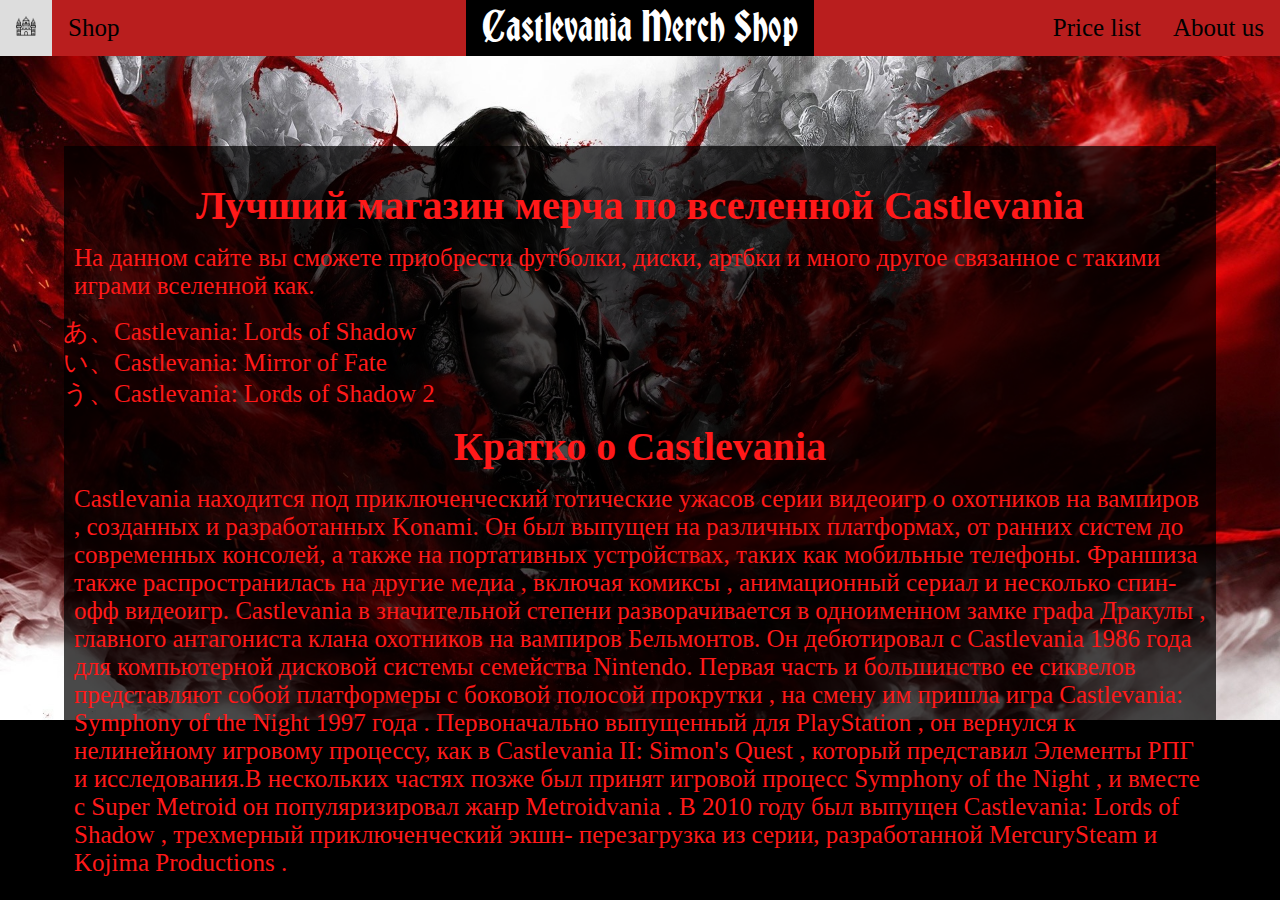
<file: index.html>
<!DOCTYPE html>
<html>
    <head>
        <meta charset="UTF-8">
        <title>Castlevania Collections</title>
        <link rel="stylesheet" href="css/style.css">
        <style>
            body{
                background: rgb(0, 0, 0) url(img/main_page.jpg);
                background-size: 100%;
                background-repeat: no-repeat;
                 background-attachment: fixed;
            }
          
        </style>
    </head>
    
    <body style="margin: 0;">
   
        <div class="topnav">

            <!-- Centered link -->
            <div class="topnav-centered">
              <a href="index.html" class="active" style="font-size: 40px; font-family: Castlevania;">Castlevania Merch Shop</a>
            </div>
          
            <!-- Left-aligned links (default)  <p><img class="iimg" src="img/emblem.jpg" alt="Емблемка"></p>     -->
         
            

            <a href="index.html"><img src="/img/castle.png" alt="aaaaa" class="embl"></a>
            <a href="shop.html">Shop</a>
            
          
            <!-- Right-aligned links -->
            <div class="topnav-right">
              <a href="pricelist.html">Price list</a>
              <a href="about.html">About us</a>
            </div>
          
         </div>
         
         <div class="centre-panel">
        <h1 class="golova">
            Лучший магазин мерча по вселенной Castlevania
        </h1>
       <p class="textic">
        На данном сайте вы сможете приобрести футболки, диски, артбки и много другое связанное с такими играми вселенной как.
       </p>
        <ul class="textic" style="list-style: hiragana;">
          <li>Castlevania: Lords of Shadow</li>
          <li>Castlevania: Mirror of Fate</li>
          <li> Castlevania: Lords of Shadow 2</li>
        </ul>

          <h2 class="golova-min">
              Кратко о Castlevania
          </h2>

<p class="textic"> 
  Castlevania  находится под приключенческий готические ужасов серии видеоигр о охотников на вампиров , созданных и разработанных Konami. Он был выпущен на различных платформах, от ранних систем до современных консолей, а также на портативных устройствах, таких как мобильные телефоны. Франшиза также распространилась на другие медиа , включая комиксы , анимационный сериал и несколько спин-офф видеоигр. 

  Castlevania в значительной степени разворачивается в одноименном замке графа Дракулы , главного антагониста клана охотников на вампиров Бельмонтов. Он дебютировал с Castlevania 1986 года для компьютерной дисковой системы семейства Nintendo. Первая часть и большинство ее сиквелов представляют собой платформеры с боковой полосой прокрутки , на смену им пришла игра Castlevania: Symphony of the Night 1997 года . Первоначально выпущенный для PlayStation , он вернулся к нелинейному игровому процессу, как в Castlevania II: Simon's Quest , который представил Элементы РПГ и исследования.В нескольких частях позже был принят игровой процесс Symphony of the Night , и вместе с Super Metroid он популяризировал жанр Metroidvania . В 2010 году был выпущен Castlevania: Lords of Shadow , трехмерный приключенческий экшн- перезагрузка из серии, разработанной MercurySteam и Kojima Productions . 
    </p>
         
         </div>

        
    </body>
</html>
</file>
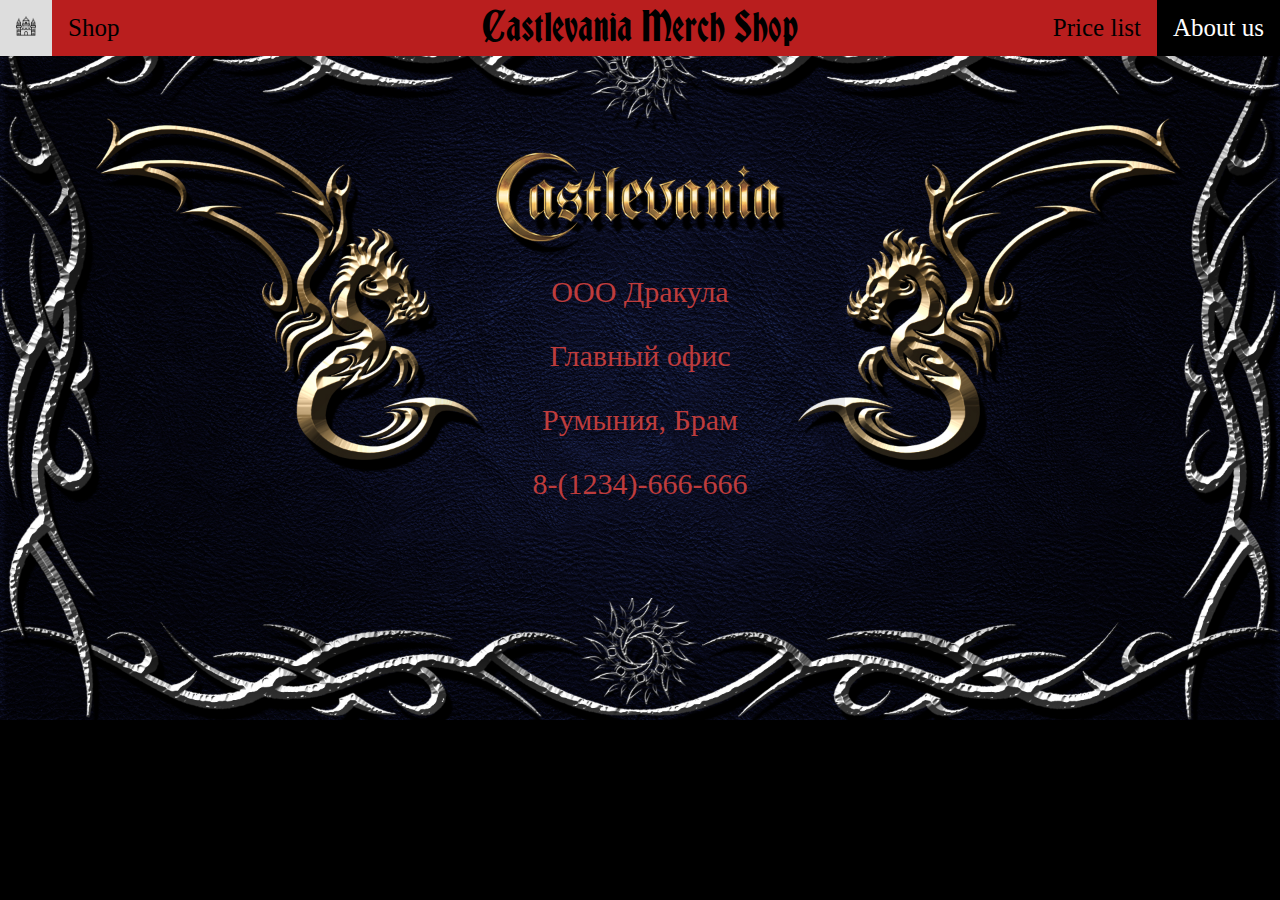
<file: about.html>
<!DOCTYPE html>
<html>
    <head>
        <meta charset="UTF-8">
        <title>Castlevania Collections</title>
        <link rel="stylesheet" href="css/style.css">
        <style>
            body{
                background: rgb(0, 0, 0) url(img/about.jpg);
                background-size: 100%;
                background-repeat: no-repeat;
                 background-attachment: fixed;
            }
          
        </style>
    </head>
    
    <body style="margin: 0;">
   
        <div class="topnav">

            <!-- Centered link -->
            <div class="topnav-centered">
              <a href="index.html" style="font-size: 40px; font-family: Castlevania;">Castlevania Merch Shop</a>
            </div>
          
            <!-- Left-aligned links (default)  <p><img class="iimg" src="img/emblem.jpg" alt="Емблемка"></p>     -->
         
            

            <a href="index.html"><img src="/img/castle.png" alt="aaaaa" class="embl"></a>
            <a href="shop.html">Shop</a>
            
          
            <!-- Right-aligned links -->
            <div class="topnav-right">
              <a href="pricelist.html">Price list</a>
              <a href="about.html"  class="active">About us</a>
            </div>
        </div>
        <div class="centre-panel2">
            <p class="abouttext"> OOO Дракула</p>
            <p class="abouttext"> Главный офис</p>
            <p class="abouttext"> Румыния, Брам</p>
            <p class="abouttext"> 8-(1234)-666-666</p>
        </div>


        <div id="map" style="width: 460px; height: 300px; padding-top: 3%; padding-left: 38%;" ></div>
        <script src="http://api-maps.yandex.ru/2.0/?load=package.full&lang=ru-RU" type="text/javascript"></script>
        <script type="text/javascript">
            var myMap;
            ymaps.ready(init); // Ожидание загрузки API с сервера Яндекса
            function init () {
            myMap = new ymaps.Map("map", {
            center: [45.515084, 25.367224], // Координаты центра карты
            
            zoom: 15 // Zoom
     });

  }
        </script>



        
    </body>
</html>
</file>
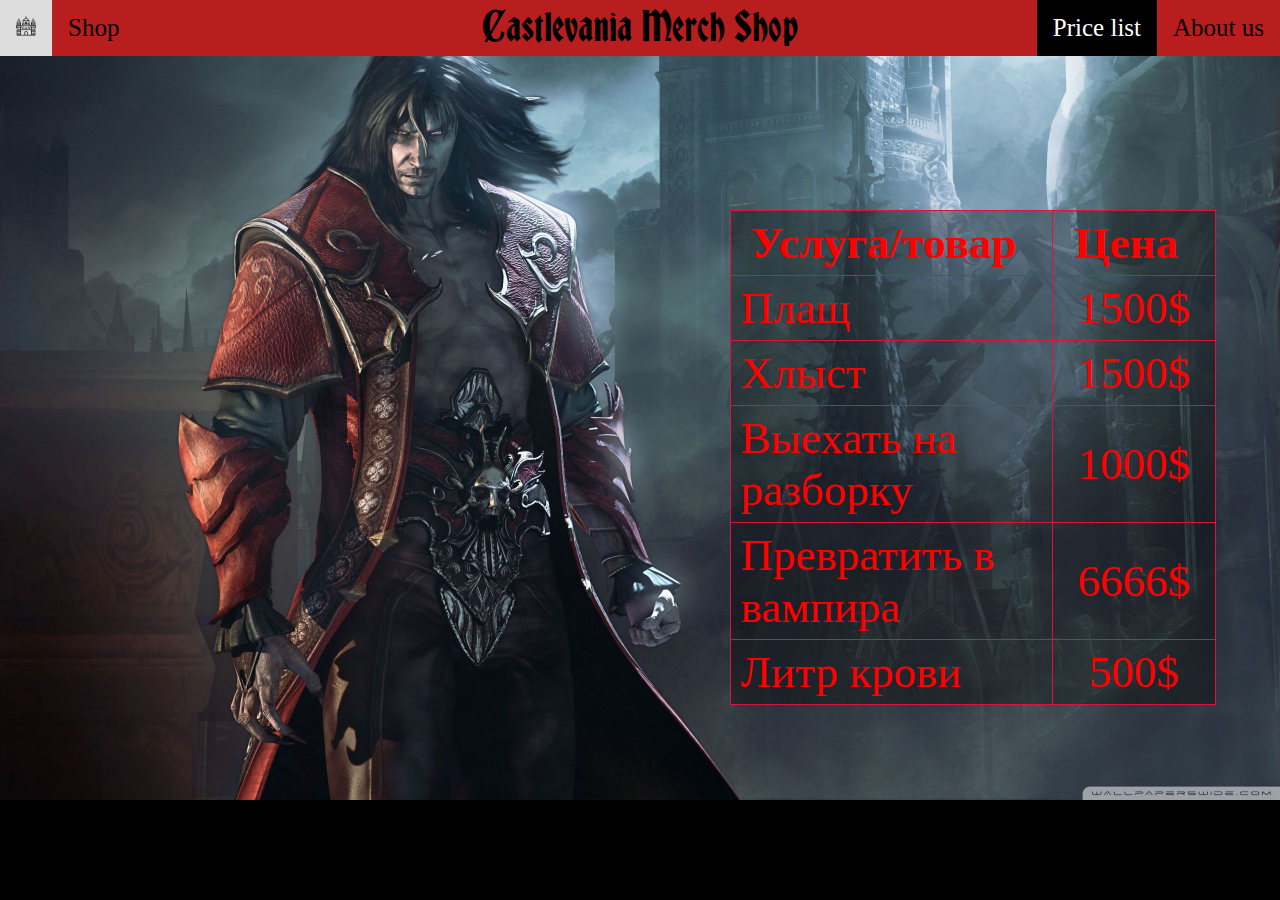
<file: pricelist.html>
<!DOCTYPE html>
<html>
    <head>
        <meta charset="UTF-8">
        <title>Castlevania Collections</title>
        <link rel="stylesheet" href="css/style.css">
        <style>
            body{
                background: rgb(0, 0, 0) url(img/pricelist.jpg);
                background-size: 100%;
                background-repeat: no-repeat;
                 background-attachment: fixed;
            }
            table, th, td {
                border: 1px solid crimson;
                border-collapse: collapse;
                color: red;
                font-size: 45px;
                padding-right: 25px;
                padding-left: 10px;
                padding-top: 6px;
                padding-bottom: 6px;
            }
        </style>
    </head>
    
    <body style="margin: 0;">
   
        <div class="topnav">

            <!-- Centered link -->
            <div class="topnav-centered">
              <a href="index.html" style="font-size: 40px; font-family: Castlevania;">Castlevania Merch Shop</a>
            </div>
          
            <!-- Left-aligned links (default)  <p><img class="iimg" src="img/emblem.jpg" alt="Емблемка"></p>     -->

            <a href="index.html"><img src="/img/castle.png" alt="aaaaa" class="embl"></a>
            <a href="shop.html">Shop</a>
            
          
            <!-- Right-aligned links -->
            <div class="topnav-right">
              <a href="pricelist.html" class="active">Price list</a>
              <a href="about.html">About us</a>
            </div>
        </div>
        
        <div>

        </div>
        <table class="tablepos">
            <tr>
                <th>Услуга/товар</th>
                <th>Цена</th>
            </tr>
            <tr>
                <td>Плащ</td>
                <td class="tdx">1500$</td>
            </tr>
            <tr>
                <td>Хлыст</td>
                <td class="tdx">1500$</td>
            </tr>
            <tr>
                <td>Выехать на разборку</td>
                <td class="tdx">1000$</td>
            </tr>
            <tr>
                <td>Превратить в вампира</td>
                <td class="tdx">6666$</td>
            </tr>
            <tr>
                <td>Литр крови</td>
                <td class="tdx">500$</td>
            </tr>
        </table>
        
    
    </body>
</html>
</file>
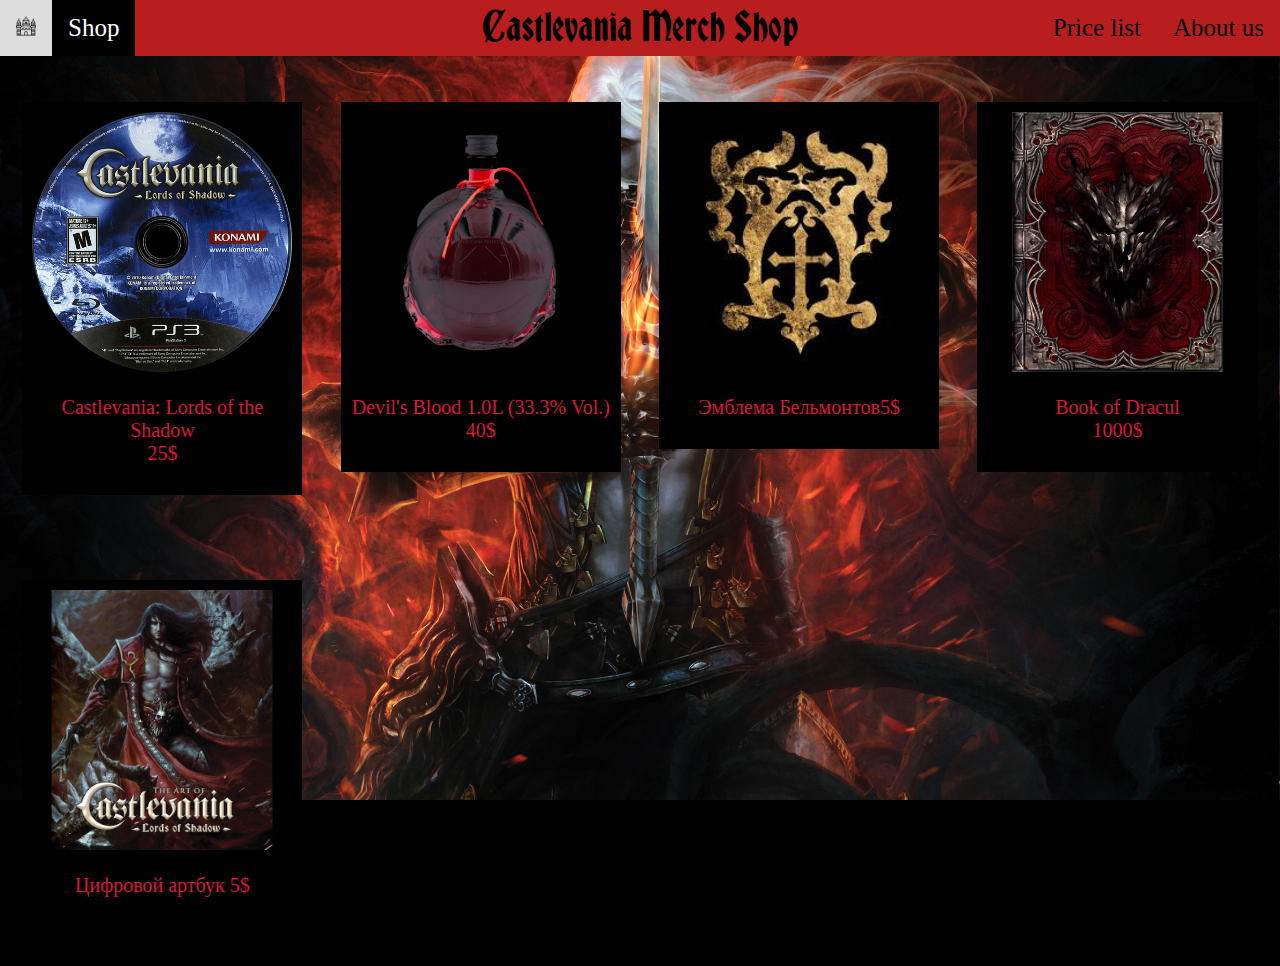
<file: shop.html>
<!DOCTYPE html>
<html>
    <head>
        <meta charset="UTF-8">
        <title>Castlevania Collections</title>
        <link rel="stylesheet" href="css/style.css">
        <style>
            body{
                background: rgb(0, 0, 0) url(img/shoplist.jpg);
                background-size: 100%;
                background-repeat: no-repeat;
                 background-attachment: fixed;
            }
           
        .row {
        margin: 8px -16px;
        }

        /* Add padding BETWEEN each column */
        .row,
        .row > .column {
        padding: 1.5%;
        }

        /* Create four equal columns that floats next to each other */
        .column {
        float: left;
        width: 22%;
        }

        /* Clear floats after rows */ 
        .row:after {
        content: "";
        display: table;
        clear: both;
        }

        /* Content */
        .content {
        background-color: black;
        padding: 10px;
        }
        .textuc{
            color: crimson;
            font-size: 20px;
            text-align: center;
        }
        </style>
    </head>
    
    <body style="margin: 0;">
   
        <div class="topnav">

            <!-- Centered link -->
            <div class="topnav-centered">
              <a href="index.html" style="font-size: 40px; font-family: Castlevania;">Castlevania Merch Shop</a>
            </div>
          
            <!-- Left-aligned links (default)  <p><img class="iimg" src="img/emblem.jpg" alt="Емблемка"></p>     -->

            <a href="index.html"><img src="/img/castle.png" alt="aaaaa" class="embl"></a>
            <a href="shop.html" class="active">Shop</a>
            
          
            <!-- Right-aligned links -->
            <div class="topnav-right">
              <a href="pricelist.html" >Price list</a>
              <a href="about.html">About us</a>
            </div>
        </div>
        
        <div class="row">
            <div class="column">
                <div class="content">
                    <img src="/img/disk.png" alt="Mountains" style="width:100%; ">
                    <p class="textuc">Castlevania: Lords of the Shadow<br/>25$</p>
                </div>
            </div>
       

        
            <div class="column">
                <div class="content">
                    <img src="/img/blood.jpg" alt="Mountains" style=" width:100%; ">
                    <p class="textuc">
                        Devil's Blood 1.0L (33.3% Vol.)<br/>40$</p>
                </div>
            </div>
       

        
            <div class="column">
                <div class="content">
                    <img src="/img/embl.jpg" alt="Mountains" style=" width:100%; ">
                    <p class="textuc">Эмблема Бельмонтов<br\>5$</p>
                </div>
            </div>
            <div class="column">
                <div class="content">
                    <img src="/img/book.png" alt="Mountains" style=" width:100%; ">
                    <p class="textuc">Book of Dracul<br/>1000$</p>
                </div>
            </div>
        </div>




        <div class="row">
            <div class="column">
                <div class="content">
                    <img src="/img/artbook.jpg" alt="Mountains" style="width:100%; ">
                    <p class="textuc">Цифровой артбук<br\> 5$</p>
                </div>
            </div>
       

        
           
        </div>
        
    
    </body>
</html>
</file>
<file: css/style.css>
@font-face {
    font-family: Castlevania;
    src: url(Bradley\ Gratis.ttf);
}
html,body { height:100%; }
.banner{
    font-size: 50px;
    font-family: Castlevania;
    color: rgba(0, 0, 0, 0.75);
    text-align: center;
    padding: 0;
    margin: 0;
}

.topnav {
    position: relative;
    background-color: rgb(185, 30, 30);;
    overflow: hidden;
  }
  
  /* Style the links inside the navigation bar */
  .topnav a {
    float: left;
    color: #000000;
    text-align: center;
    padding: 14px 16px;
    text-decoration: none;
    font-size: 25px;
  }
  

 

  /* Change the color of links on hover */
  .topnav a:hover {
    background-color: #ddd;
    color: black;
  }
  
  /* Add a color to the active/current link */
  .topnav a.active {
    background-color: #000000;
    color: white;
  }
  
  /* Centered section inside the top navigation */
  .topnav-centered a {
    float: none;
    position: absolute;
    top: 50%;
    left: 50%;
    transform: translate(-50%, -50%);
  }
  
  /* Right-aligned section inside the top navigation */
  .topnav-right {
    float: right;
  }

  .embl{
    width:20px;
    height: 20px;
    padding: 0%;
    margin: 0%;
  }
  
  .blockForImg{
    max-width:100%;
    max-height:100%;
    }

    .centre-panel{
        margin-top: 7%;
        margin-bottom: 5%;
        margin-left: 5%;
        margin-right: 5%;
        background-color: rgba(0, 0, 0, 0.712);
        padding: 10px;
        height: 70%;
    }
    .golova{
        text-align: center;
        font-size: 40px;
        color: rgb(255, 25, 25);
        margin-bottom: 10px;
    }
    .textic{
        color: rgb(255, 25, 25);
        font-size: 25px;
        margin-top: 15px;
        margin-bottom: 15px;
    }
    .golova-min{
        margin-top: 10px;
        text-align: center;
        margin-bottom: 15px;
        font-size: 40px;
        color: rgb(255, 25, 25);
    }
.fontlist{
    list-style: square;
}
.centre-panel2{
    margin-top: 14%;
    margin-bottom: 0%;
    margin-left: 34%;
    margin-right: 34%;
    background-color: rgba(0, 0, 0, 0.075);
    padding: 10px;
    height: 20%;
}
.abouttext{
    font-size: 30px;
    text-align: center;
    color: rgb(190, 60, 60);
   
}

.tablepos{
  margin-top: 12%;
  margin-bottom: 5%;
  margin-left: 57%;
  margin-right: 5%;
  background-color: rgba(0, 0, 0, 0.342);
}

.tdx{
  border: 1px solid crimson;
  border-collapse: collapse;
  color: red;
  font-size: 45px;
  padding-right: 25px;
  padding-left: 25px;
  text-align: center;
}
</file>
